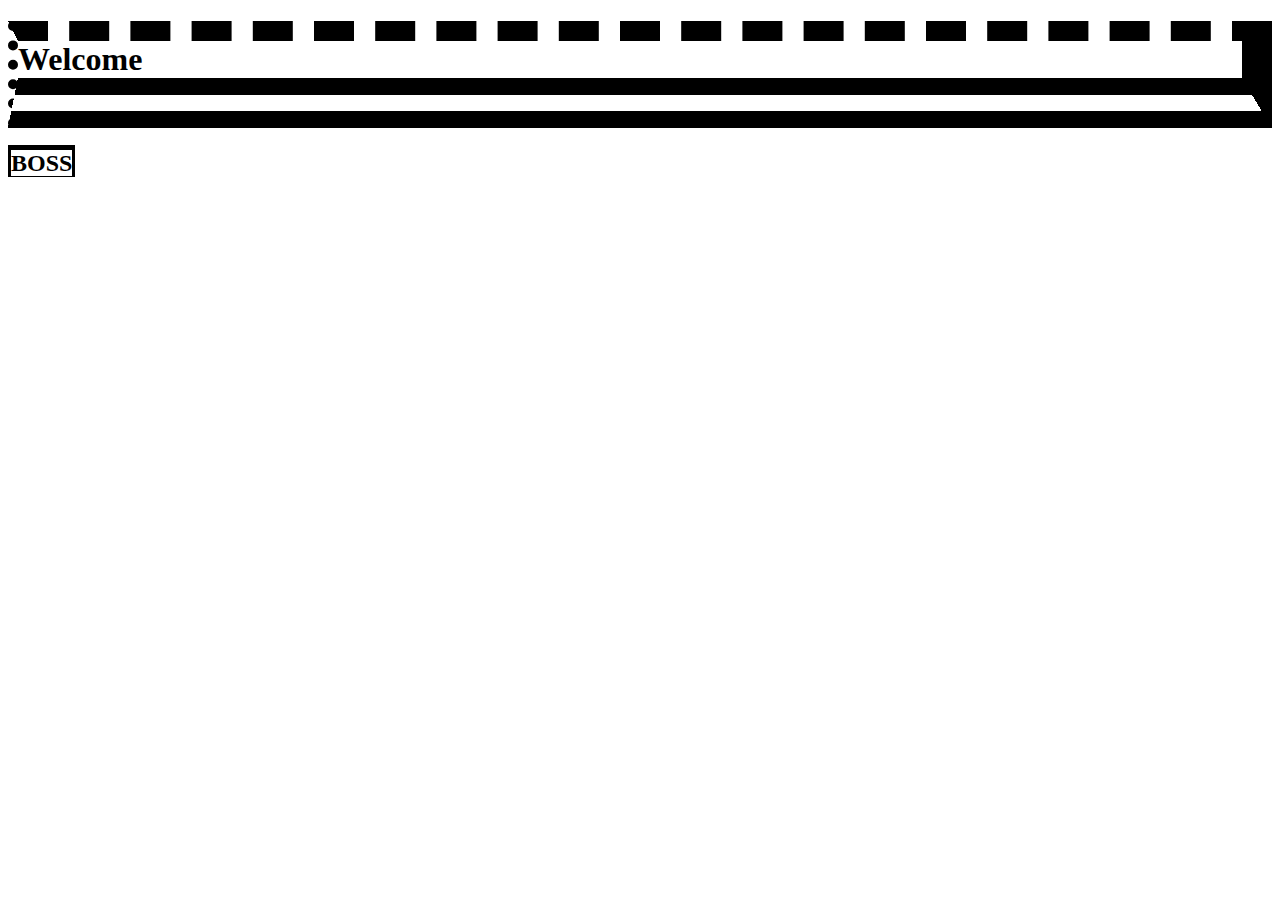
<file: boxModel.html>
<!DOCTYPE html>
<html lang="en">
<head>
    <meta charset="UTF-8">
    <meta http-equiv="X-UA-Compatible" content="IE=edge">
    <meta name="viewport" content="width=device-width, initial-scale=1.0">
    <title>BoxModel</title>
    <link rel="stylesheet" href="style1.css">
</head>
<body>
    <h1>Welcome</h1>
    <h2>BOSS</h2>
</body>
</html>
</file>
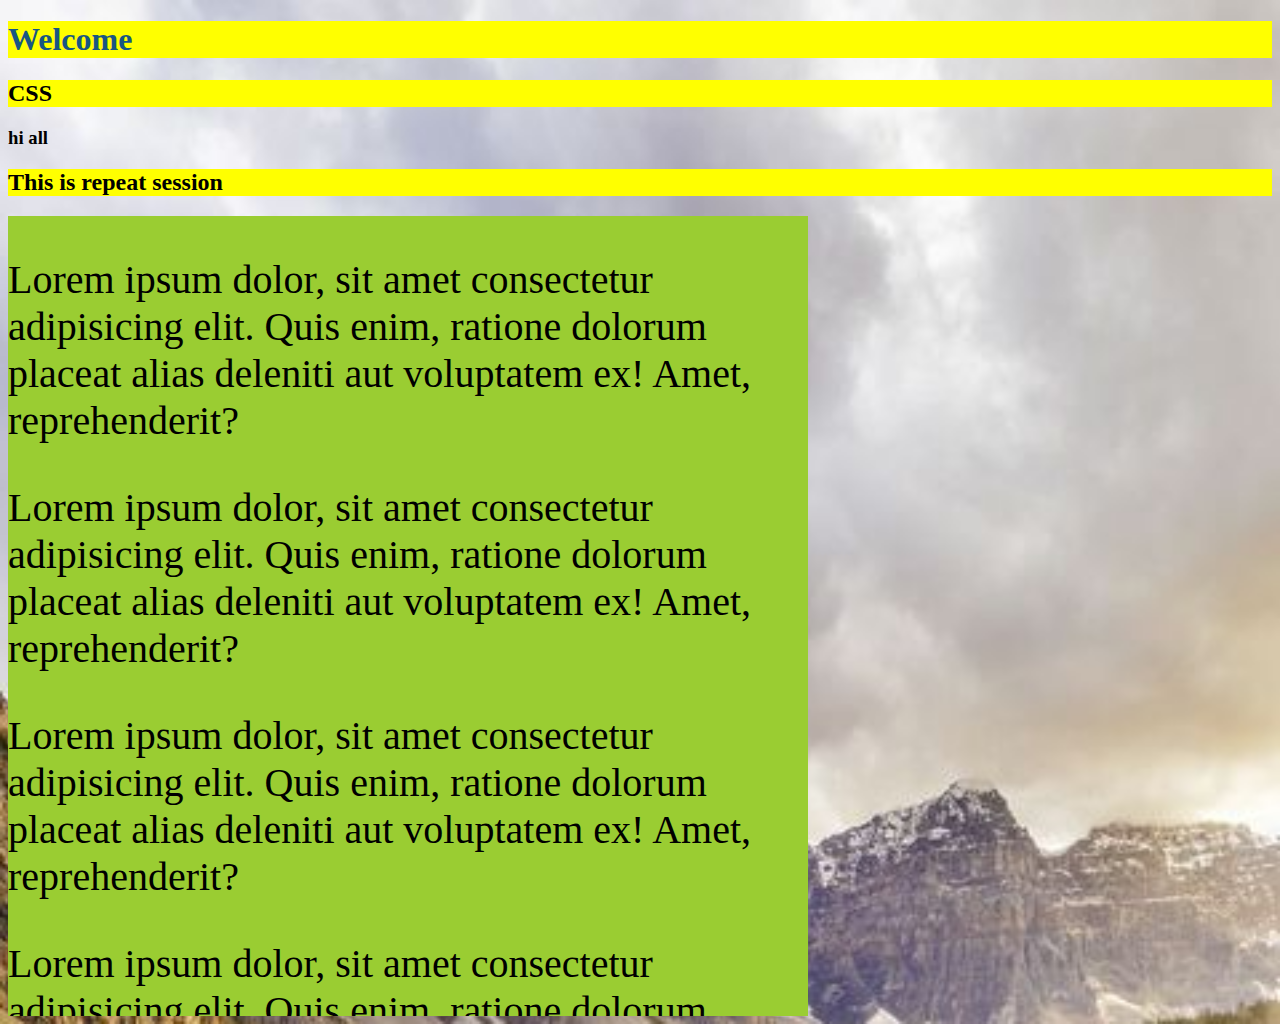
<file: overflow.html>
<!DOCTYPE html>
<html lang="en">
<head>
    <meta charset="UTF-8">
    <meta http-equiv="X-UA-Compatible" content="IE=edge">
    <meta name="viewport" content="width=device-width, initial-scale=1.0">
    <title>OVERFLOW</title>
    <link rel="stylesheet" href="style.css">
</head>
<body>
    <h1>Welcome</h1>
    <h2>CSS</h2>
    <h3>hi all</h3>
    <h2>This is repeat session</h2>
    <div class="one">
        <p>Lorem ipsum dolor, sit amet consectetur adipisicing elit. Quis enim, ratione
            dolorum placeat alias deleniti aut voluptatem ex! Amet, reprehenderit?</p>
            <p>Lorem ipsum dolor, sit amet consectetur adipisicing elit. Quis enim, ratione
               dolorum placeat alias deleniti aut voluptatem ex! Amet, reprehenderit?</p>
            <p>Lorem ipsum dolor, sit amet consectetur adipisicing elit. Quis enim, ratione
               dolorum placeat alias deleniti aut voluptatem ex! Amet, reprehenderit?</p>
            <p>Lorem ipsum dolor, sit amet consectetur adipisicing elit. Quis enim, ratione
               dolorum placeat alias deleniti aut voluptatem ex! Amet, reprehenderit?</p>
            <p>Lorem ipsum dolor, sit amet consectetur adipisicing elit. Quis enim, ratione
               dolorum placeat alias deleniti aut voluptatem ex! Amet, reprehenderit?</p>
            <p>Lorem ipsum dolor, sit amet consectetur adipisicing elit. Quis enim, ratione
               dolorum placeat alias deleniti aut voluptatem ex! Amet, reprehenderit?</p>
            <p>Lorem ipsum dolor, sit amet consectetur adipisicing elit. Quis enim, ration
               dolorum placeat alias deleniti aut voluptatem ex! Amet, reprehenderit?</p>
            <p>Lorem ipsum dolor, sit amet consectetur adipisicing elit. Quis enim, ratione
               dolorum placeat alias deleniti aut voluptatem ex! Amet, reprehenderit?</p>
            <p>Lorem ipsum dolor, sit amet consectetur adipisicing elit. Quis enim, ratione
               dolorum placeat alias deleniti aut voluptatem ex! Amet, reprehenderit?</p>
            <p>Lorem ipsum dolor, sit amet consectetur adipisicing elit. Quis enim, ratione
               dolorum placeat alias deleniti aut voluptatem ex! Amet, reprehenderit?</p>
            <p>Lorem ipsum dolor, sit amet consectetur adipisicing elit. Quis enim, ratione
               dolorum placeat alias deleniti aut voluptatem ex! Amet, reprehenderit?</p>
               <p>Lorem ipsum dolor, sit amet consectetur adipisicing elit. Quis enim, ratione
                dolorum placeat alias deleniti aut voluptatem ex! Amet, reprehenderit?</p>
                <p>Lorem ipsum dolor, sit amet consectetur adipisicing elit. Quis enim, ratione
                   dolorum placeat alias deleniti aut voluptatem ex! Amet, reprehenderit?</p>
                <p>Lorem ipsum dolor, sit amet consectetur adipisicing elit. Quis enim, ratione
                   dolorum placeat alias deleniti aut voluptatem ex! Amet, reprehenderit?</p>
                <p>Lorem ipsum dolor, sit amet consectetur adipisicing elit. Quis enim, ratione
                   dolorum placeat alias deleniti aut voluptatem ex! Amet, reprehenderit?</p>
                <p>Lorem ipsum dolor, sit amet consectetur adipisicing elit. Quis enim, ratione
                   dolorum placeat alias deleniti aut voluptatem ex! Amet, reprehenderit?</p>
                <p>Lorem ipsum dolor, sit amet consectetur adipisicing elit. Quis enim, ratione
                   dolorum placeat alias deleniti aut voluptatem ex! Amet, reprehenderit?</p>
                <p>Lorem ipsum dolor, sit amet consectetur adipisicing elit. Quis enim, ration
                   dolorum placeat alias deleniti aut voluptatem ex! Amet, reprehenderit?</p>
                <p>Lorem ipsum dolor, sit amet consectetur adipisicing elit. Quis enim, ratione
                   dolorum placeat alias deleniti aut voluptatem ex! Amet, reprehenderit?</p>
                <p>Lorem ipsum dolor, sit amet consectetur adipisicing elit. Quis enim, ratione
                   dolorum placeat alias deleniti aut voluptatem ex! Amet, reprehenderit?</p>
                <p>Lorem ipsum dolor, sit amet consectetur adipisicing elit. Quis enim, ratione
                   dolorum placeat alias deleniti aut voluptatem ex! Amet, reprehenderit?</p>
                <p>Lorem ipsum dolor, sit amet consectetur adipisicing elit. Quis enim, ratione
                   dolorum placeat alias deleniti aut voluptatem ex! Amet, reprehenderit?</p>   
    </div>

</body>
</html>
</file>
<file: style1.css>
h1{
    /* border: 2px solid; */
    /* display: inline; */
    /* margin-left: 100px; */
    /* padding-top: 10px; */
    /* border: 2px; */
    border: 4px;
    border-style: solid;
    /* border: dashed; */
    /* border-style: dotted; */
    /* border-style: double; */
    /* border-style: groove; */
    /* border-width: 5px; */
    border-left-style: dotted;
    border-left-width: 10px;
    border-top-style: dashed;
    border-top-width: 20px;
    border-right-style: solid;
    border-right-width: 30px;
    border-bottom-style: double;
    border-bottom-width: 50px;  
}
h2{
    border-style: solid;
    /* border-width: thick; */
    /* border-width: thin; */
    /* border-width: medium; */
    border-top-width: thick;
    border-left-width: initial;
    border-right-width: medium;
    border-bottom-width: thin;
    display: inline;
}
</file>
<file: style.css>
body{
    background-image: url(images/banff-517747003-1494616292.jpg);
    background-repeat: no-repeat;
    background-size: cover;
    /* background-attachment: fixed; */
    background-attachment: scroll;
}
h1{
    background-color: yellow;
    color: #185683;
}
h2{
    background-color: yellow;
}
.one{
    width: 800px;
    height: 800px;
    background-color: yellowgreen;
    /* background-image: url(images/banff-517747003-1494616292.jpg); */
    background-size: 800px 600px;
    background-repeat: no-repeat;
    overflow: scroll;
    /* overflow: visible; */
    /* overflow: hidden; */
    /* background-attachment: scroll; */
    background-attachment: fixed;


}
p{
    font-size: 40px;
}
</file>
